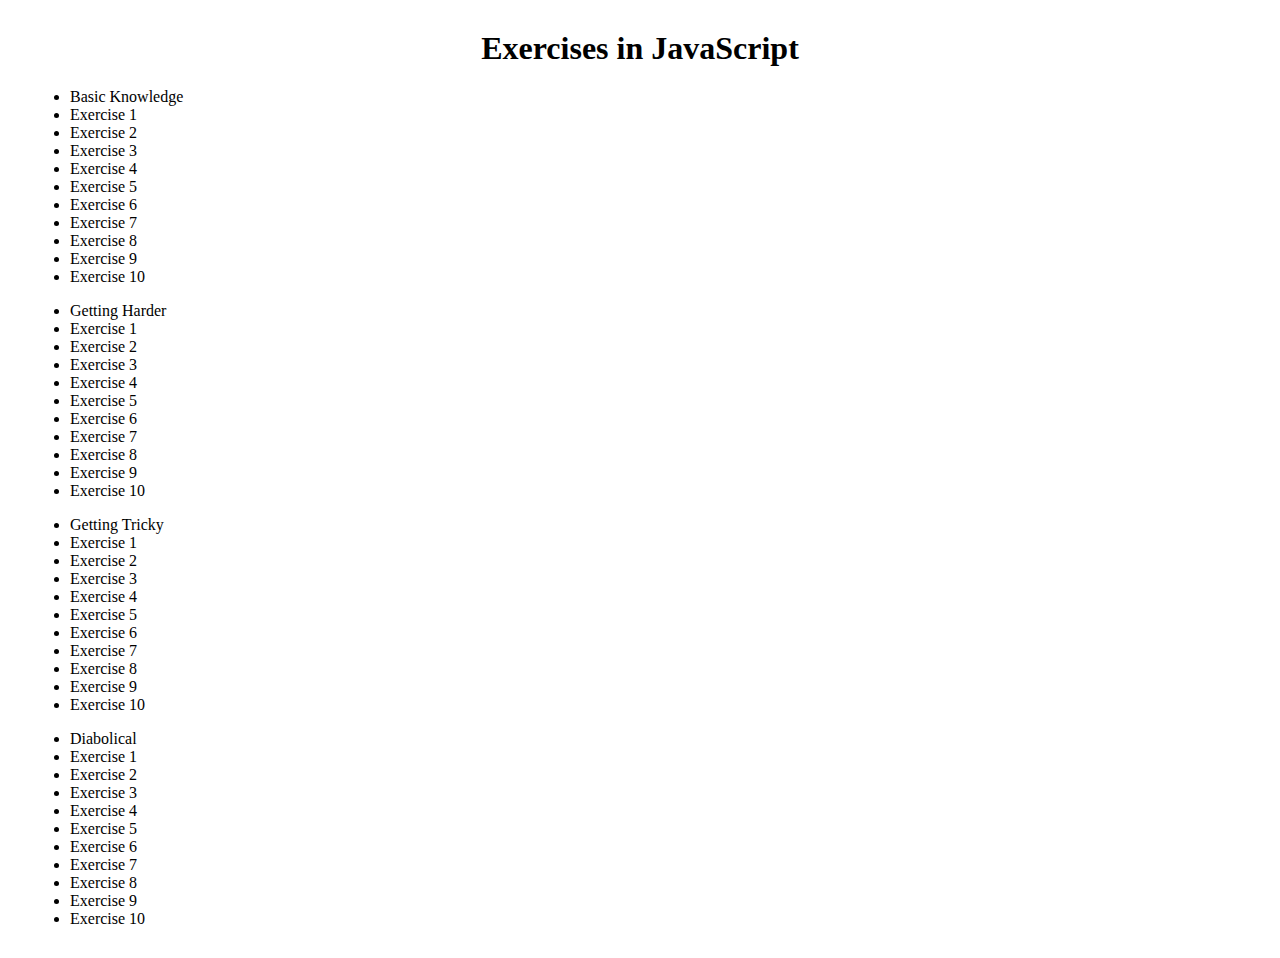
<file: index.html>
<!DOCTYPE html>
<html lang="en">
<head>
	<meta charset="utf-8">
	<meta http-equiv="X-UA-Compatible" content="IE=edge">
	<title>JavaScript</title>
	<link rel="stylesheet" type="text/css" href="css/main.css">
	<link rel="stylesheet" href="https://maxcdn.bootstrapcdn.com/bootstrap/3.3.6/css/bootstrap.min.css" integrity="sha384-1q8mTJOASx8j1Au+a5WDVnPi2lkFfwwEAa8hDDdjZlpLegxhjVME1fgjWPGmkzs7" crossorigin="anonymous">
</head>
<body>
	<div class="container-fluid" id="top-col">
		<h1>Exercises in JavaScript</h1>
	</div>
	<ul>
		<li>Basic Knowledge</li>
		<li>Exercise 1</li>
		<li>Exercise 2</li>
		<li>Exercise 3</li>
		<li>Exercise 4</li>
		<li>Exercise 5</li>
		<li>Exercise 6</li>
		<li>Exercise 7</li>
		<li>Exercise 8</li>
		<li>Exercise 9</li>
		<li>Exercise 10</li>
	</ul>
	<ul>
		<li>Getting Harder</li>
		<li>Exercise 1</li>
		<li>Exercise 2</li>
		<li>Exercise 3</li>
		<li>Exercise 4</li>
		<li>Exercise 5</li>
		<li>Exercise 6</li>
		<li>Exercise 7</li>
		<li>Exercise 8</li>
		<li>Exercise 9</li>
		<li>Exercise 10</li>
	</ul>
	<ul>
		<li>Getting Tricky</li>
		<li>Exercise 1</li>
		<li>Exercise 2</li>
		<li>Exercise 3</li>
		<li>Exercise 4</li>
		<li>Exercise 5</li>
		<li>Exercise 6</li>
		<li>Exercise 7</li>
		<li>Exercise 8</li>
		<li>Exercise 9</li>
		<li>Exercise 10</li>
	</ul>
	<ul>
		<li>Diabolical</li>
		<li>Exercise 1</li>
		<li>Exercise 2</li>
		<li>Exercise 3</li>
		<li>Exercise 4</li>
		<li>Exercise 5</li>
		<li>Exercise 6</li>
		<li>Exercise 7</li>
		<li>Exercise 8</li>
		<li>Exercise 9</li>
		<li>Exercise 10</li>
	</ul>
</body>
</html>
</file>
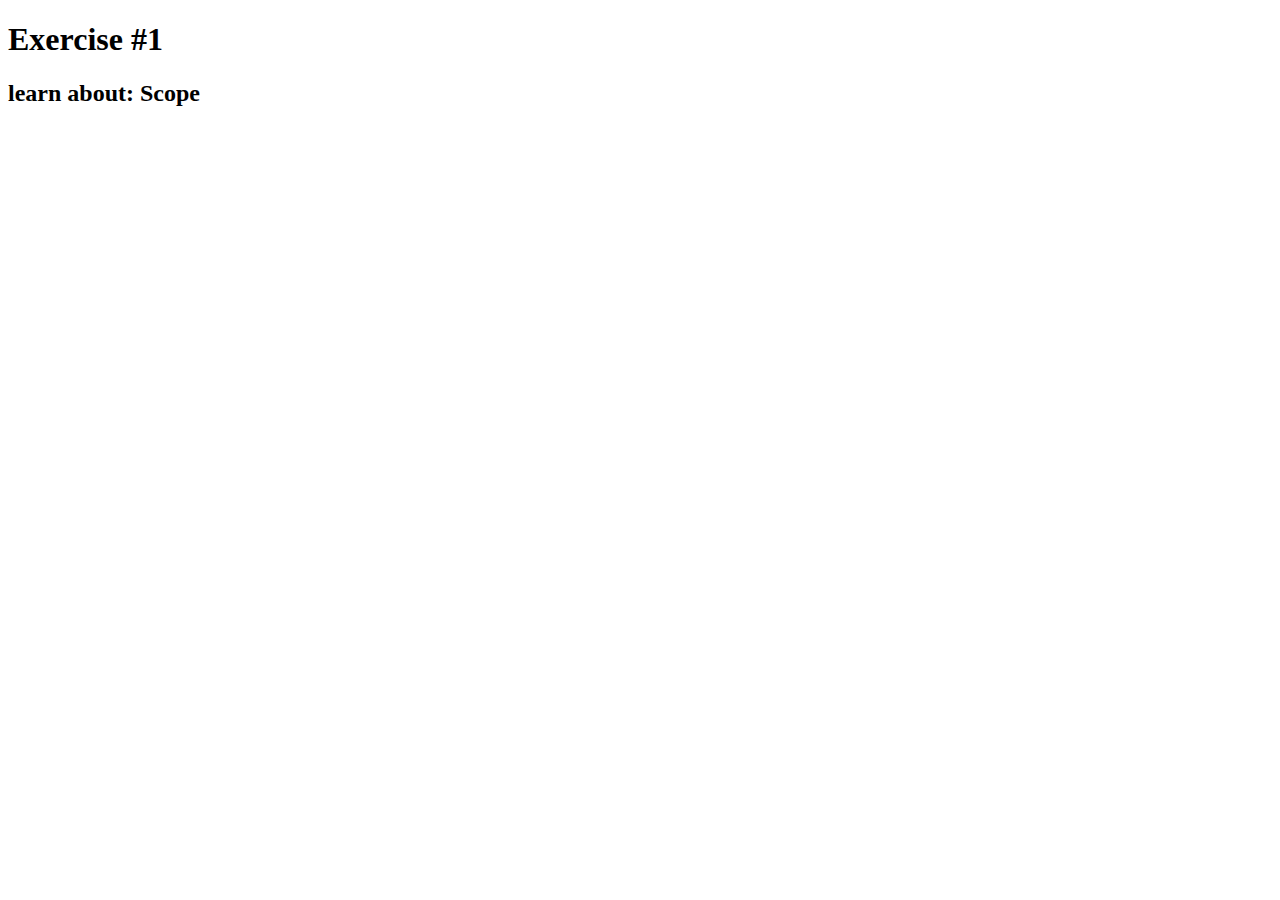
<file: exercies/basic-ex1.html>
<!DOCTYPE html>
<html>
<head>
	<meta charset="utf-8">
	<meta http-equiv="X-UA-Compatible" content="IE=edge">
	<title>Template</title>
	<link rel="stylesheet" href="">
</head>
<body>
	<h1>Exercise #1</h1>
	<h2>learn about: Scope</h2>
	<div class="problem">
		
	</div>
	<div class="solution">
		
	</div>
</body>
</html>
</file>
<file: css/main.css>
body {
	margin: 30px;
}
#top-col {
	text-align: center;
}
</file>
